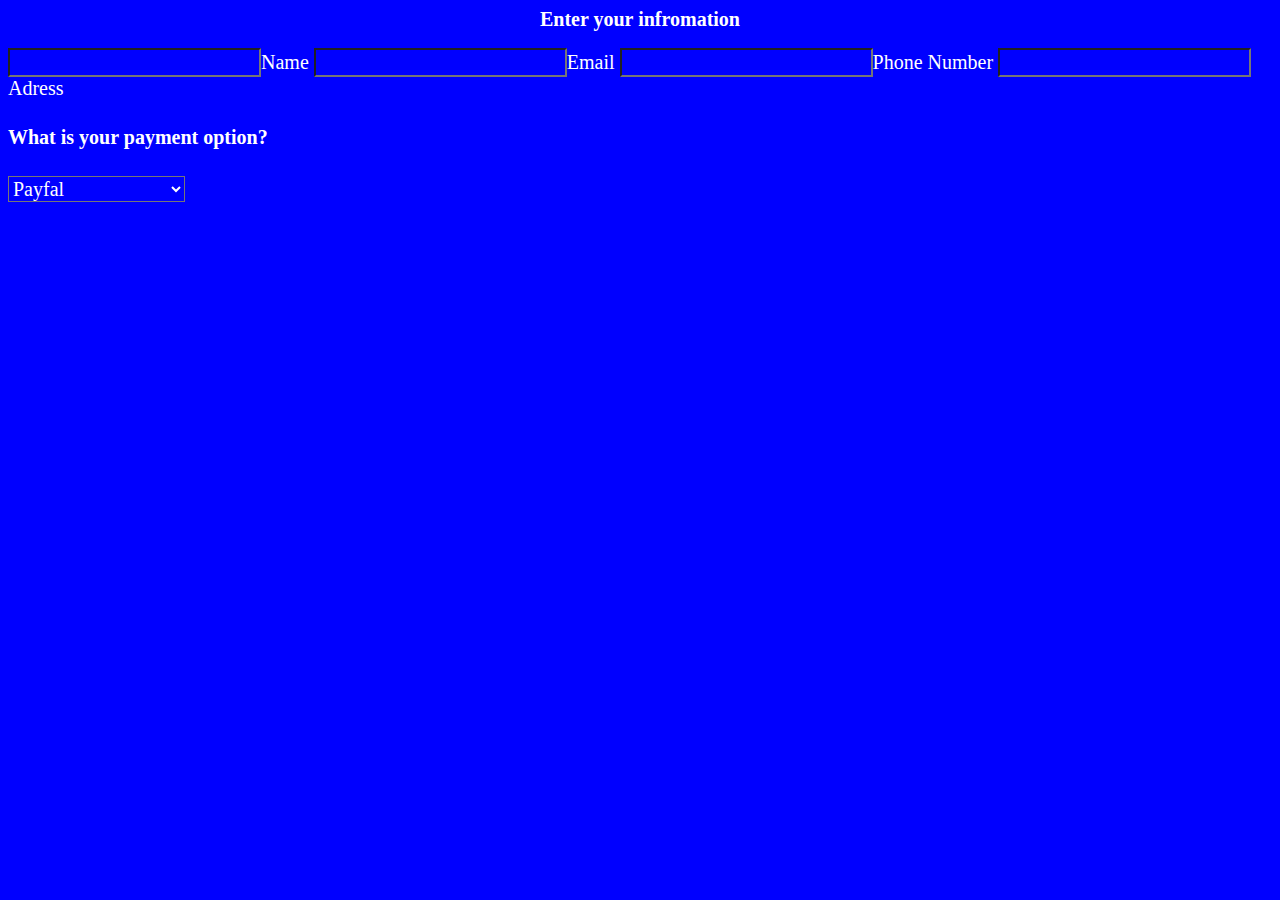
<file: Online Oldering System project/OnlineOlderingSystemProject3/OnlineOlderingSystemProject3.html>
<html lang="en">
<head>
    <meta charset="UTF-8">
    <meta http-equiv="X-UA-Compatible" content="IE=edge">
    <meta name="viewport" content="width=device-width, initial-scale=1.0">
    <title>Document</title>
    <link href="OnlineOlderingSystemProject3.css" rel="stylesheet">
</head>
<body>

    <h2 style="text-align: center;">Enter your infromation</h2>
    <div style = "vertical-align:middle; position:static; left:80px; top:2px;">
        <input for="Name">Name</label>
        <input for="Email">Email</label>
        <input for="Age">Phone Number</label>
        <input for="Age">Adress</label>
    </div>
    
    
    <div>
        <label for="Your current role"><h4>What is your payment option?</h4></label>
        <select id="options" name="options">
            <option value="1">Payfal</option>
            <option value="2">Woori Enhang</option>
            <option value="2">No payment option</option>
        </select>
    </div>
    
</body>
</html>
</file>
<file: Online Oldering System project/OnlineOlderingSystemProject3/OnlineOlderingSystemProject3.css>
*{

    font-family: 'Times New Roman', Times, serif;
    text-align: "left";
    background-color: blue;
    color: white
    
}

.main p {
    color: green;
}

h1 {
    color: maroon !important;
}
.blue {
    color: blue;
}
.green {
    color: green;
}

#large-title {
    color:black;
}
#article-title {
    font-family: cursive;
    text-transform: capitalize;
}
* {
   font-size: 20;
}
</file>
